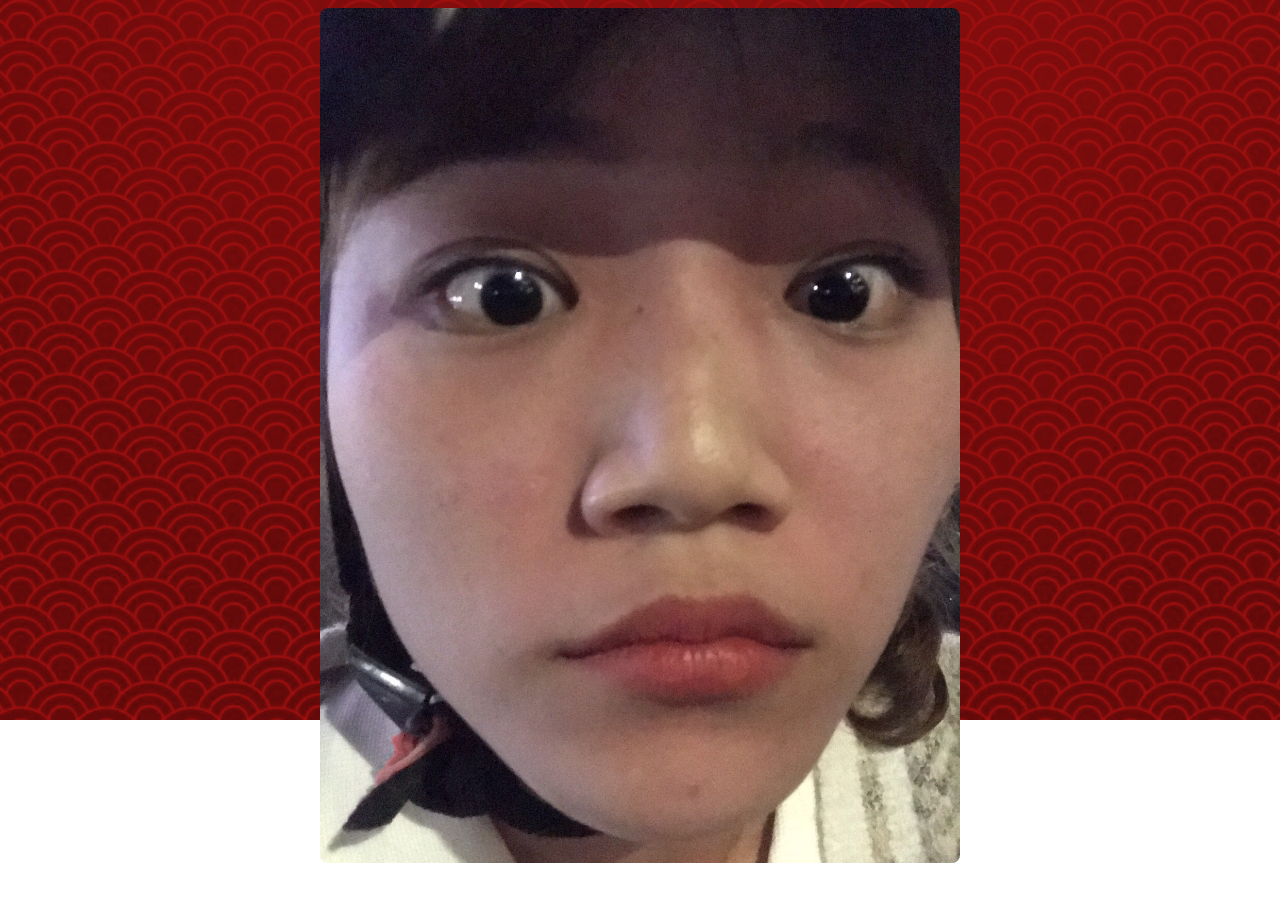
<file: src/Html/album.html>
<!DOCTYPE html>
<html lang="vi">
<head>
<meta charset="UTF-8">
<meta name="viewport" content="width=device-width, initial-scale=1.0">
<title>Album Ảnh 2023</title>
<link rel="website icon" type="png" href="../image/cat.png">
<link rel="stylesheet" href="../scss/album.css">
</head>
<body>
    <div id="album">
        <img src="../image/2023/01.jpg" alt="Ảnh 01" class="active">
        <img src="../image/2023/02.jpg" alt="Ảnh 02">
        <img src="../image/2023/03.jpg" alt="Ảnh 03">
        <img src="../image/2023/04.jpg" alt="Ảnh 04">
        <img src="../image/2023/05.jpg" alt="Ảnh 05">
        <img src="../image/2023/06.jpg" alt="Ảnh 06">
        <img src="../image/2023/07.jpg" alt="Ảnh 07">
        <img src="../image/2023/08.jpg" alt="Ảnh 08">
        <img src="../image/2023/09.jpg" alt="Ảnh 09">
        <img src="../image/2023/10.jpg" alt="Ảnh 10">
        <img src="../image/2023/11.jpg" alt="Ảnh 11">
        <img src="../image/2023/12.jpg" alt="Ảnh 12">
        <img src="../image/2023/13.jpg" alt="Ảnh 13">
        <img src="../image/2023/14.jpg" alt="Ảnh 14">
        <img src="../image/2023/15.jpg" alt="Ảnh 15">
        <img src="../image/2023/16.jpg" alt="Ảnh 16">
        <img src="../image/2023/17.jpg" alt="Ảnh 17">
        <img src="../image/2023/18.jpg" alt="Ảnh 18">
        <img src="../image/2023/19.jpg" alt="Ảnh 19">
        <img src="../image/2023/20.jpg" alt="Ảnh 20">
    </div>

    <div id="chu">
        <h2>Em iu cùng anh xem pháo hoa nha ráng đợi 2 năm nữa anh chở bé đi coi pháo nè 🥰        Có điều bất ngờ nè đẹp lắm ó </h2>
    </div>

    <audio id="song">
        <source src="../image/nhac.mp3" type="audio/mp3">
    </audio>
    
<script src="../Js/album.js"></script>
</body>
</html>
</file>
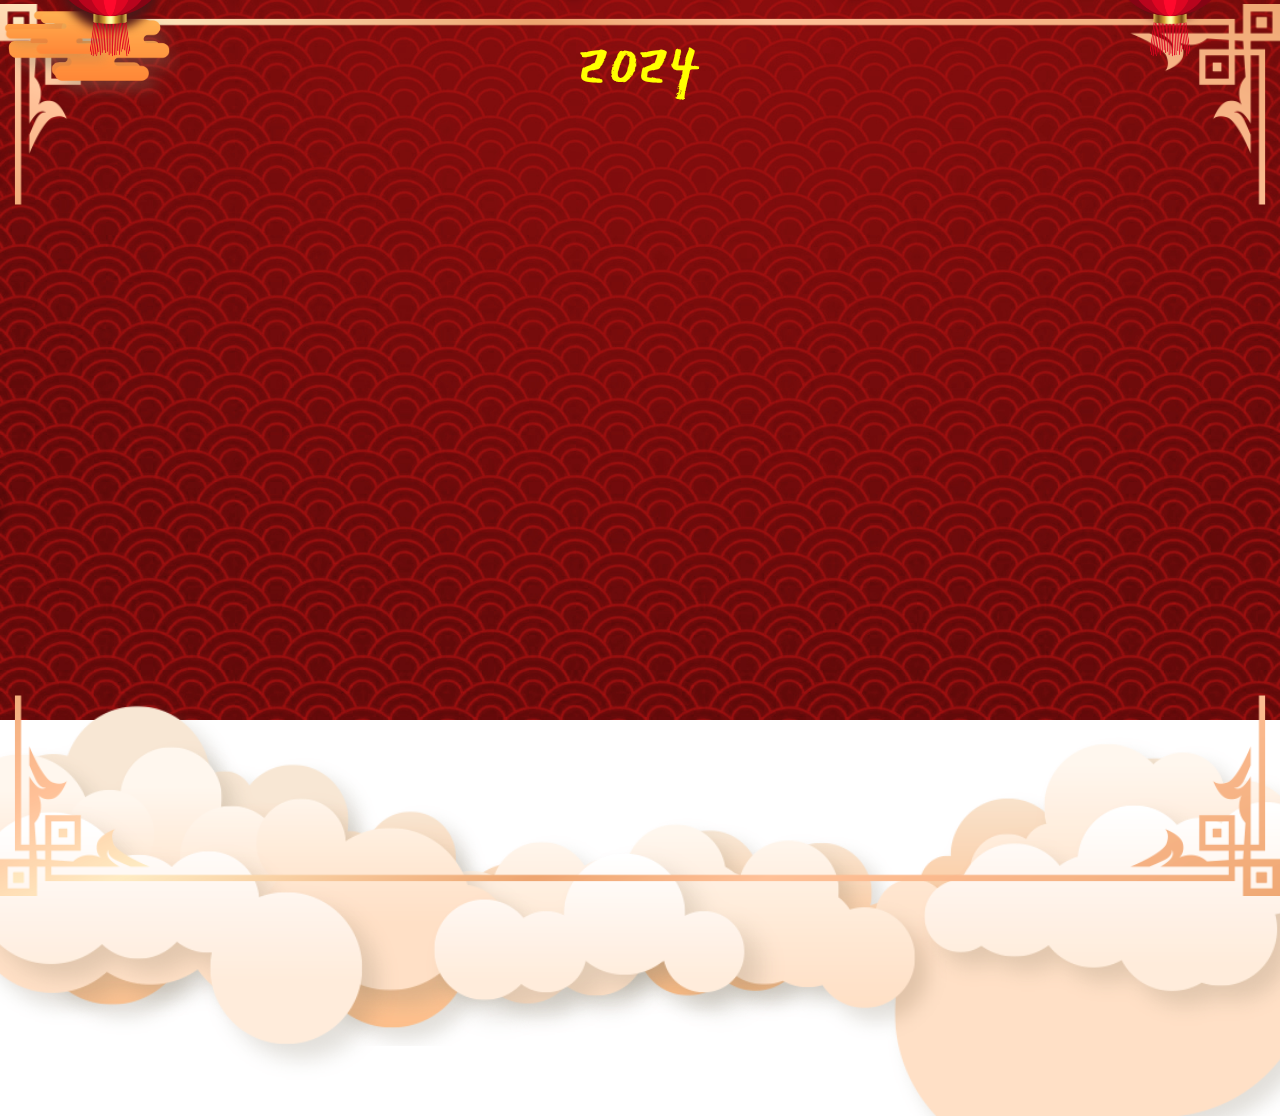
<file: src/Html/intro.html>
<!DOCTYPE html>
<html lang="en">
<head>
    <meta charset="UTF-8">
    <meta http-equiv="X-UA-Compatible" content="IE=edge">
    <link rel="website icon" type="png" href="../image/cat.png">
    <meta name="viewport" content="width=device-width, initial-scale=1.0">
    <link rel="stylesheet" href="https://cdnjs.cloudflare.com/ajax/libs/font-awesome/6.2.1/css/all.min.css" integrity="sha512-MV7K8+y+gLIBoVD59lQIYicR65iaqukzvf/nwasF0nqhPay5w/9lJmVM2hMDcnK1OnMGCdVK+iQrJ7lzPJQd1w==" crossorigin="anonymous" referrerpolicy="no-referrer" />
    <link rel="stylesheet" href="../scss/intro.css">
    <title>Happy New Year 2024</title>
</head>
<body>
    <div class="box-slider">
        <div class="slider1">
            <img src="../image/bgr.jpg" alt="">
            <div class="happynewyear">
                <div class="textHappynewyear">
                    <div class="box-span">
                        <span></span>
                    </div>
                    <div class="box-span">
                        <span></span>
                    </div>
                    <div class="box-span">
                        <span></span>
                    </div>
                    <div class="box-span">
                        <span></span>
                    </div>
                </div>
            </div>
            <div class="box-button">
                <div class="button">
                    <button>Ấn vào đây nè!</button>
                    <span><i class="fa-solid fa-heart"></i></span>
                </div>
            </div>
            <div class="box-slider_img1">
                <div class="slider-img1">
                    <img src="../image/circular-pattern.png" alt="">
                </div>
                <div class="pattern">
                    <img src="../image/pattern.png" alt="">
                </div>
            </div>
            <div class="circle">
                <span></span>
            </div>
            <div class="box-flower">
                <div class="flower-img">
                    <img src="../image/flower.png" alt="">
                </div>
                <div class="flower-img">
                    <img src="../image/flower.png" alt="">
                </div>
                <div class="flower-img">
                    <img src="../image/flower1.png" alt="">
                </div>
                <div class="flower-img">
                    <img src="../image/flower1.png" alt="">
                </div>
                <div class="flower-img">
                    <img src="../image/flower2.png" alt="">
                </div>
                <div class="flower-img">
                    <img src="../image/flower2.png" alt="">
                </div>
            </div>
            <div class="box-slider_img2">
                <div class="box-slider-img2">
                    <div class="slider-img2">
                        <img src="../image/lanterns.png" alt="">
                    </div>
                </div>
                <div class="box-slider-img3">
                    <div class="slider-img3">
                        <img src="../image/lanterns.png" alt="">
                    </div>
                </div>
                <div class="box-slider-img4">
                    <div class="slider-img4">
                        <img src="../image/lanterns.png" alt="">
                    </div>
                </div>
                <div class="box-slider-img5">
                    <div class="slider-img5">
                        <img src="../image/lanterns.png" alt="">
                    </div>
                </div>
            </div>
            <div class="slider-img6">
                <img src="../image/cloud-red1.png" alt="">
                <img src="../image/cloud-red2.png" alt="">
                <img src="../image/cloud-red2.png" alt="">
            </div>
            <div class="box-lion_dance">
                <div class="lion_dance1">
                    <img src="../image/Lion-dance.gif" alt="">
                </div>
                <div class="lion_dance2">
                    <img src="../image/Lion-dance2.gif" alt="">
                </div>
            </div>
            <div class="cat">
                <img src="../image/cat.png" alt="">
            </div>
            <div class="box-number">
                <div class="number2023">
                    <div class="number">
                        <span>2</span>
                    </div>
                    <div class="number">
                        <span>0</span>
                    </div>
                    <div class="number">
                        <span>2</span>
                    </div>
                    <div class="number">
                        <span>4</span>
                    </div>
                </div>
            </div>
            <div class="box-rim">
                <div class="rim1">
                    <img src="../image/rim1.png" alt="">
                </div>
                <div class="rim2">
                    <img src="../image/rim1.png" alt="">
                </div>
            </div>
            <div class="box-texture_clouds">
                <div class="texture_clouds1">
                    <img src="../image/texture-clouds.png" alt="">
                </div>
                <div class="texture_clouds1">
                    <img src="../image/texture-clouds.png" alt="">
                </div>
                <div class="texture_clouds1">
                    <img src="../image/texture-clouds.png" alt="">
                </div>
                <div class="texture_clouds1">
                    <img src="../image/texture-clouds.png" alt="">
                </div>
                <div class="texture_clouds1">
                    <img src="../image/texture-clouds.png" alt="">
                </div>
            </div>
            <div class="box-big_clouds">
                <div class="big_clouds1">
                    <img src="../image/big-clouds1.png" alt="">
                </div>
                <div class="big_clouds2">
                    <img src="../image/big-clouds2.png" alt="">
                </div>
                <div class="big_clouds3">
                    <img src="../image/big-clouds3.png" alt="">
                </div>
            </div>
        </div>
        <div class="slider2">
            <div class="rhombus"></div>
            <div class="rhombus"></div>
            <div class="rhombus-img">
                <img src="../image/quanlinh2024.jpg" alt="">
            </div>
            <div class="mail">
                <button><i class="fa-regular fa-envelope"></i></button>
                <span class="heart"><i class="fa-solid fa-heart"></i></span>
            </div>
        </div>
        <div class="slider3">
            <div class="box-content">
                <div class="left">
                    <img src="../image/bg1.jpg" alt="">
                    <div class="center">

                    </div>
                    <div class="lanterns-content">
                        <img src="../image/lanterns.png" alt="">
                    </div>
                    <div class="box-big_flowers">
                        <img src="../image/big-flower.png" alt="">
                        <img src="../image/big-flower.png" alt="">
                        <img src="../image/big-flower.png" alt="">
                        <img src="../image/big-flower1.png" alt="">
                        <img src="../image/big-flower1.png" alt="">
                        <img src="../image/big-flower2.png" alt="">
                        <img src="../image/big-flower2.png" alt="">
                        <img src="../image/big-flower2.png" alt="">
                    </div>
                    <div class="box-circle_left">
                        <div class="circle_left">
                            <img src="../image/circular-pattern.png" alt="">
                            <div class="text-content">
                                <h2>Happy New</h2>
                                <h1>Year</h1>
                                <span>2024</span>
                            </div>
                        </div>
                    </div>
                    <div class="apricot_blossom">
                        <img src="../image/apricot-blossom.png" alt="">
                        <img src="../image/apricot-blossom.png" alt="">
                        <img src="../image/apricot-blossom.png" alt="">
                        <img src="../image/apricot-blossom.png" alt="">
                        <img src="../image/apricot-blossom.png" alt="">
                        <img src="../image/apricot-blossom.png" alt="">
                    </div>
                </div>
                <div class="right">
                    <div class="content">
                        <div class="title">
                            <h1>&#129505Gửi em!</h1>
                        </div>
                        <p>Năm mới, anh chỉ chúc em được nhiều sức khỏe thôi.
                             Còn về hạnh phúc và niềm vui, anh mong rằng chính 
                             mình sẽ là người mang những điều đó đến với em. Yêu 
                             em nhiều! Năm mới đến rồi, một năm qua thật đặc biệt 
                             với anh và cả em nữa. Năm mới đến đồng nghĩa với việc 
                             anh lại được nối dài năm tháng yêu thương chăm sóc em. 
                             Anh chúc em tràn đầy hạnh phúc ngọt ngào hãy gìn giữ và 
                             nuôi dưỡng tình yêu của chúng mình em nhé.
                        </p>
                        <div class="fixedContent">
                            <h3>Người gửi: Nguyễn Anh Quân</h3>
                        </div>
                        <div class="album">
                            <button>Xem lại năm qua nhé em!<i class="fa-regular fa-envelope"></i></button>
                            <span class="heart"><i class="fa-solid fa-heart"></i></span>
                        </div>
                    </div>
                </div>
            </div>
            <i class="fa-solid fa-xmark"></i>
        </div>
    </div>

    <audio id="song">
        <source src="../image/nhac.mp3" type="audio/mp3">
    </audio>

<script src="../Js/intro.js"></script>
</body>
</html>
</file>
<file: src/scss/album.css>
body {
    background-image: url('../image/bgr.jpg');
    background-size: cover; /* Đảm bảo hình nền sẽ đủ lớn để phủ toàn bộ trang */
    /* background-position: center; Căn hình nền vào giữa trang */
    background-repeat: no-repeat; /* Không lặp lại hình nền */
}


#album {
    width: 100%;
    height: 100%;
    overflow: hidden;
    /* position: relative; */
    border-radius: 5px;
    display: flex;
    justify-content: center; /* căn giữa theo chiều ngang */
}

#album img {
    display: inline;
    width: 98%;
    height: 95%;
    position: absolute;
    transition: opacity 1s ease-in-out;
    border-radius: 8px;
    align-items: center;
    object-fit: cover; /* để ảnh không bị méo khi thay đổi kích thước */
}

#album img.active {
    opacity: 1;
}

#album img:not(.active) {
    opacity: 0;
}

#chu {
    font-family: 'Dancing Script', cursive;
    background-color: aliceblue;
    padding: 20px 10px;
    width: 500px;
    display: none; /* Ẩn ban đầu */
    transition: opacity 1s ease-in-out; /* Hiệu ứng khi hiện ra */
    position: absolute;
    top: 50%;
    left: 50%;
    text-align: center;
    transform: translate(-50%, -50%);
}

#chu.active {
    display: flex;
    align-items: center; /* Căn giữa theo chiều dọc */
    justify-content: center; /* Căn giữa theo chiều ngang */
    opacity: 1; /* Hiện khi có class active */
}
</file>
<file: src/scss/intro.css>
@import url('https://fonts.googleapis.com/css2?family=Water+Brush&display=swap');
@import url('https://fonts.googleapis.com/css2?family=East+Sea+Dokdo&display=swap');
@import url('https://fonts.googleapis.com/css2?family=Roboto&display=swap');
@import url('https://fonts.googleapis.com/css2?family=Lobster&display=swap');
@import url('https://fonts.googleapis.com/css2?family=Anton&display=swap');
@import url('https://fonts.googleapis.com/css2?family=Dancing+Script:wght@700&display=swap');
*{
    margin: 0;
    padding: 0;
    box-sizing: border-box;

}
body{
    width: 100vw;
    height: 100vh;
    overflow: hidden;
}
.box-slider{
    width: 100%;
    height: 100%;
    position: relative;
}
.box-slider_img1{
    width: 100%;
    height: 100%;
    position: absolute;
    z-index: 1000;
    top: 0;
}
.slider1{
    width: 100%;
    height: 100%;
    overflow: hidden;
    animation: slider1 3s forwards;
    user-select: none;
}
@keyframes slider1{
    0%{
        transform: scale(3);
        filter: blur(10px);
    }
    100%{
        transform: scale(1);
        filter: blur(0);
    }
}
.slider1 img{
    width: 100%;
}
.happynewyear{
    position: absolute;
    width: 100%;
    display: flex;
    justify-content: center;
    top: 0;
    left: 0;
    z-index: 100000;
}
.textHappynewyear{
    position: absolute;
    width: 500px;
    height: 80px;
    display: flex;
    justify-content: space-between;
    top: 20px;
    transform: translateY(-130px);
    animation: textHappyTransform 1s 3s forwards;
}
@keyframes textHappyTransform{
    0%{
        transform: translateY(-130px);
    }
    50%,100%{
        transform: translateY(0px);
    }
}
.box-span{
    top: 0;
}
.textHappynewyear .box-span span{
    width: 80px;
    height: 80px;
    background-color: red;
    transform: rotate(45deg);
    display: flex;
    justify-content: center;
    align-items: center;
    box-shadow: inset 0px 0px 10px rgb(0, 0, 0, 0.6);
}
.textHappynewyear .box-span:nth-child(1){
    animation: rotateText 5s linear infinite;
}
@keyframes rotateText{
    0%{
        transform: rotate(0deg);
        transform-origin: top;
    }
    25%{
        transform: rotate(5deg);
        transform-origin: top;
    }
    50%{
        transform: rotate(0deg);
        transform-origin: top;
    }
    75%{
        transform: rotate(-5deg);
        transform-origin: top;
    }
    100%{
        transform: rotate(0deg);
        transform-origin: top;
    }
}
.textHappynewyear .box-span:nth-child(2){
    animation: rotateText2 3s linear infinite;
}
@keyframes rotateText2{
    0%{
        transform: rotate(0deg);
        transform-origin: top;
    }
    25%{
        transform: rotate(5deg);
        transform-origin: top;
    }
    50%{
        transform: rotate(0deg);
        transform-origin: top;
    }
    75%{
        transform: rotate(-5deg);
        transform-origin: top;
    }
    100%{
        transform: rotate(0deg);
        transform-origin: top;
    }
}
.textHappynewyear .box-span:nth-child(3){
    animation: rotateText3 7s linear infinite;
}
@keyframes rotateText3{
    0%{
        transform: rotate(0deg);
        transform-origin: top;
    }
    25%{
        transform: rotate(5deg);
        transform-origin: top;
    }
    50%{
        transform: rotate(0deg);
        transform-origin: top;
    }
    75%{
        transform: rotate(-5deg);
        transform-origin: top;
    }
    100%{
        transform: rotate(0deg);
        transform-origin: top;
    }
}
.textHappynewyear .box-span:nth-child(4){
    animation: rotateText4 4s linear infinite;
}
@keyframes rotateText4{
    0%{
        transform: rotate(0deg);
        transform-origin: top;
    }
    25%{
        transform: rotate(5deg);
        transform-origin: top;
    }
    50%{
        transform: rotate(0deg);
        transform-origin: top;
    }
    75%{
        transform: rotate(-5deg);
        transform-origin: top;
    }
    100%{
        transform: rotate(0deg);
        transform-origin: top;
    }
}
.textHappynewyear span::before{
    position: absolute;
    content: '';
    width: 100%;
    height: 100%;
    border: 2px solid #ffe100;
    box-shadow: 8px 3px 15px rgb(0, 0, 0, 0.6);
}
.textHappynewyear .box-span:nth-child(1) span::after{
    position: absolute;
    content: 'Chúc';
    transform: rotate(-45deg);
    font-family: 'Water Brush', cursive;
    font-size: 40px;
    color: #ffe100;
    animation: textHappy1 4s linear infinite;
}
@keyframes textHappy1{
    0%{
        content: 'Chúc';
    }
    33.333%{
        content: 'Vạn';
    }
    66.6667%{
        content: 'An';
    }
    100%{
        content: 'Chúc';
    }
}
.textHappynewyear .box-span:nth-child(2) span::after{
    position: absolute;
    content: 'Mừng';
    transform: rotate(-45deg);
    font-family: 'Water Brush', cursive;
    font-size: 35px;
    color: #ffe100;
    animation: textHappy2 4s linear infinite;
}
@keyframes textHappy2{
    0%{
        content: 'Mừng';
    }
    33.333%{
        content: 'Sự';
    }
    66.6667%{
        content: 'Khang';
    }
    100%{
        content: 'Mừng';
    }
}
.textHappynewyear .box-span:nth-child(3) span::after{
    position: absolute;
    content: 'Năm';
    transform: rotate(-45deg);
    font-family: 'Water Brush', cursive;
    font-size: 40px;
    color: #ffe100;
    animation: textHappy3 4s linear infinite;
}
@keyframes textHappy3{
    0%{
        content: 'Năm';
    }
    33.333%{
        content: 'Như';
    }
    66.6667%{
        content: 'Thịnh';
    }
    100%{
        content: 'Năm';
    }
}
.textHappynewyear .box-span:nth-child(4) span::after{
    position: absolute;
    content: 'Mới';
    transform: rotate(-45deg);
    font-family: 'Water Brush', cursive;
    font-size: 40px;
    color: #ffe100;
    animation: textHappy4 4s linear infinite;
}
@keyframes textHappy4{
    0%{
        content: 'Mới';
    }
    33.333%{
        content: 'Ý';
    }
    66.6667%{
        content: 'Vượng';
    }
    100%{
        content: 'Mới';
    }
}
.box-slider_img1{
    animation: scaleRotate 1s 4s forwards;
    opacity: 0;
    transform: scale(0.3);
}
.slider1 .box-slider_img1 .slider-img1{
    position: absolute;
    width: 400px;
    top: 50%;
    left: 50%;
    transform: translate(-50%, -50%);
    display: flex;
    justify-content: center;
    align-items: center;
    z-index: 10;
    animation:sliderImg2 20s linear infinite;
}
@keyframes scaleRotate{
    0%{
        opacity: 0;
        transform: scale(0.3);
    }
    100%{
        opacity: 1;
        transform: scale(1);
    }
}
@keyframes sliderImg2{
    0%{
        transform: translate(-50%, -50%) rotate(0deg);
    }
    100%{
        transform: translate(-50%, -50%) rotate(360deg);
    }
}
.slider1 .box-slider_img1 .slider-img1::before{
    position: absolute;
    content: '';
    width: calc(100% - 40px);
    height: calc(100% - 40px);
    background-color: #aa0000;
    border-radius: 50%;
    z-index: -1;
    box-shadow: inset 0px 0px 80px rgb(0, 0, 0);
}
.slider1 .box-slider_img1 .slider-img1 img{
    width: 100%;
}
.box-number{
    position: absolute;
    top: 0;
    left: 0;
    z-index: 10000;
    width: 100%;
    height: 100%;
    pointer-events: none;
}
.number2023{
    position: absolute;
    display: flex;
    top: 63%;
    left: 50%;
    align-items: center;
    justify-content: center;
    transform: translate(-50%,-50%);
    font-family: 'East Sea Dokdo', cursive;
    color: rgb(255, 255, 0);
    font-size: 75px;
}
.number2023 .number:nth-child(1){
    position: relative;
    top: -500px;
    animation: number1 1.5s 4.5s linear forwards;
}
@keyframes number1{
    0%{
        top: -400px;
        left: -100px;
        transform: rotate(15deg);
        /* transform-origin: left; */
    }
    20%{
        top: 0px;
        left: -100px;
        transform: rotate(15deg);
        /* transform-origin: left; */
    }
    23%{
        top: -10px;
        left: -97px;
        transform: rotate(10deg);
    }
    25%{
        top: -20px;
        left: -95px;
    }
    28%{
        top: -28px;
        left: -90px;
    }
    30%{
        top: -35px;
        left: -85px;
    }
    33%{
        top: -41.5px;
        left: -82px;
    }
    35%{
        top: -50px;
        left: -80px;
    }
    40%{
        top: -62px;
        left: -75px;
    }
    45%{
        top: -68px;
        left: -70px;
    }
    50%{
        top: -70px;
        left: -65px;
    }
    52.5%{
        top: -69px;
        left: -62px;
    }
    55%{
        top: -68px;
        left: -60px;
    }
    57.5%{
        top: -65px;
        left: -55px;
    }
    60%{
        top: -62px;
        left: -50px;
    }
    62.5%{
        top: -59px;
        left: -48px;
    }
    65%{
        top: -50px;
        left: -45px;
    }
    67.5%{
        top: -41.5px;
        left: -43px;
    }
    70%{
        top: -35px;
        left: -40px;
    }
    72.5%{
        top: -28px;
        left: -38px;
    }
    75%{
        top: -20px;
        left: -35px;
    }
    77.5%{
        top: -10px;
        left: -33px;
    }
    80%{
        top: 0;
        left: -30px;
        transform: rotate(-15deg);
    }
    82.5%{
        top: -3px;
        left: -27px;
    }
    85%{
        top: -8px;
        left: -22.5px;
    }
    90%{
        top: -20px;
        left: -15px;
    }
    95%{
        top: -8px;
        left: -7.5px;
    }
    100%{
        top: 0px;
        left: 0px;
        transform: rotate(0deg);
        transform-origin: left;
    }
}
.number2023 .number:nth-child(2){
    position: relative;
    top: -500px;
    animation: number1 1.5s 5.5s linear forwards;
}
.number2023 .number:nth-child(3){
    position: relative;
    top: -500px;
    animation: number1 1.5s 6.5s linear forwards;
}
.number2023 .number:nth-child(4){
    position: relative;
    top: -500px;
    animation: number1 1.5s 7.5s linear forwards;
}
.box-button{
    position: absolute;
    top: 75%;
    left: 50%;
    transform: translate(-50%,-50%) scale(0);
    z-index: 10000;
    animation: scaleButton 3s 10s linear forwards;
}
@keyframes scaleButton{
    0%{
        transform: translate(-50%,-50%) scale(0);
    }
    10%{
        transform: translate(-50%,-50%) scale(1.3);
    }
    20%{
        transform: translate(-50%,-50%) scale(0.7);
    }
    30%,100%{
        transform: translate(-50%,-50%) scale(1);
    }
}
.box-button .button{
    width: 170px;
    height: 50px;
    display: flex;
    justify-content: center;
    align-items: center;
}
.box-button .button button{
    padding: 10px 15px;
    background-color: rgb(199,37,68);
    font-family: 'Roboto', sans-serif;
    border: none;
    color: #ffe100;
    font-size: 15px;
    font-weight: bold;
    border-radius: 4px 0px 0px 4px;
    cursor: pointer;
    transition: 0.5s;
}
.box-button .button button:hover{
    background-color: rgb(180, 32, 59);
    color: aliceblue;
}
.box-button .button span{
    position: relative;
    width: 42px;
    height: 42px;
    background-color: rgb(199,37,68);
    margin-left: -2px;
    border-radius: 0px 6px 6px 0px;
    cursor: pointer;
    display: flex;
    justify-content: center;
    align-items: center;
    transition: 0.5s;
}
.box-button .button button:hover ~ span{
    transform: translateY(-4px);
    background-color: rgb(186, 35, 62);
    box-shadow: -2px 2px 5px rgb(0, 0, 0, 0.5);
}
.box-button .button span i{
    color: #fff;
    transition: 0.5s;
}
.box-button .button button:hover ~ span i{
    color: rgb(255, 41, 80);
    transform: rotate(360deg);
    filter: drop-shadow(0px 0px 10px rgb(255, 187, 199));
}
.circle{
    position: absolute;
    top: 0;
    left: 0;
    width: 100%;
    height: 100%;
    display: flex;
    justify-content: center;
    align-items: center;
}
.circle span{
    position: absolute;
    width: 450px;
    height: 450px;
    background: #db0000;
    border-radius: 50%;
    display: flex;
    justify-content: center;
    align-items: center;
    box-shadow: 0 0 30px rgb(0, 0, 0);
    opacity: 0;
    animation: scaleRotate 1s 3s forwards;
}
.circle span::before{
    position: absolute;
    content: '';
    width: 100%;
    height: 100%;
    border: 4px solid #ffe100;
    border-radius: 50%;
}
.pattern{
    position: absolute;
    top: 50%;
    left: 50%;
    transform: translate(-50%, -50%);
    content: '';
    width: 230px;
    height: 230px;
    display: flex;
    justify-content: center;
    align-items: center;
    z-index: 1000;
    overflow: hidden;
    background-color: #aa0000;
    border-radius: 50%;
    box-shadow: inset 0px 0px 15px rgb(0, 0, 0, 0.6);
}
.pattern img{
    width: 570px;
    opacity: 0.5;
}
.box-flower{
    position: absolute;
    top: 0;
    left: 0;
    width: 100%;
    animation: scaleRotate 1s 4s forwards;
    opacity: 0;
    transition: all 1s;
    transform: scale(0.3);
    z-index: 80;
}
.flower-img:nth-child(1){
    position: absolute;
    width: 100px;
    top: 100px;
    left: 460px;
    z-index: 1000;
    animation: rotateFlower 3s linear infinite;
}
@keyframes rotateFlower{
    0%{
        transform: rotate(0deg);
    }
    100%{
        transform: rotate(360deg);
    }
}
.flower-img:nth-child(4){
    position: absolute;
    width: 130px;
    top: 380px;
    right: 430px;
    z-index: 1000;
    /* filter: drop-shadow(-5px 6px 5px rgb(0, 0, 0, 0.5)); */
    animation: rotateFlower2 5s linear infinite;
}
@keyframes rotateFlower2{
    0%{
        transform: rotate(360deg);
    }
    100%{
        transform: rotate(0deg);
    }
}
.flower-img:nth-child(3){
    position: absolute;
    width: 180px;
    top: 140px;
    left: 350px;
    z-index: 10;
    /* filter: drop-shadow(-5px 6px 5px rgb(0, 0, 0, 0.5)); */
    animation: rotateFlower2 3s linear infinite;
}
.flower-img:nth-child(6){
    position: absolute;
    width: 100px;
    top: 330px;
    right: 420px;
    z-index: 70;
    /* filter: drop-shadow(-5px 6px 5px rgb(0, 0, 0, 0.5)); */
    animation: rotateFlower 3s linear infinite;
}
.flower-img:nth-child(5){
    position: absolute;
    width: 125px;
    top: 110px;
    left: 400px;
    z-index: 10;
    /* filter: drop-shadow(-5px 6px 5px rgb(0, 0, 0, 0.5)); */
    animation: rotateFlower2 5s linear infinite;
}
.flower-img:nth-child(2){
    position: absolute;
    width: 180px;
    top: 390px;
    right: 460px;
    z-index: 10;
    /* filter: drop-shadow(-5px 6px 5px rgb(0, 0, 0, 0.5)); */
    animation: rotateFlower2 4s linear infinite;
}
.box-slider_img2{
    position: absolute;
    width: 100%;
    height: 100%;
    top: 0;
    left: 0;
}
.box-slider-img2{
    position: absolute;
    width: 160px;
    top: -200px;
    left: 0;
    z-index: 100;
    animation: dichchuyen1 2s forwards,
                 lanterns 3s infinite linear;
    animation-delay: 2s;
}
@keyframes dichchuyen1{
    0%{
        top: -150px;
        left: 0;
    }
    30%{
        top: 0;
        left: 0;
    }
    50%{
        top: -20px;
        left: 0;
    }
    100%{
        top: 0;
        left: 0;
    }
}
.box-slider-img2 .slider-img2{
    position: absolute;
    top: 100px;
    left: 30px;
    width: 160px;
    display: flex;
    justify-content: center;
    align-items: center;
    z-index: 100;
}
@keyframes lanterns {
    0%{
        transform: rotate(0deg);
        transform-origin: top;
    }
    25%{
        transform-origin: top;
        transform: rotate(5deg);
    }
    50%{
        transform-origin: top;
        transform: rotate(0deg);
    }
    75%{
        transform-origin: top;
        transform: rotate(-5deg);
    }
    100%{
        transform: rotate(0deg);
        transform-origin: top;
    }
}
.box-slider-img2 .slider-img2::before{
    position: absolute;
    content: '';
    width: 100px;
    height: 100px;
    background-image: radial-gradient(circle farthest-corner at center, #373737 0%, #5d0000 100%);
    top: 50%;
    left: 50%;
    transform: translate(-50%, -50%);
    border-radius: 50%;
    filter: blur(5px);
    z-index: -1;
}
.box-slider-img2 .slider-img2::after{
    position: absolute;
    content: '';
    width: 2px;
    height: 200px;
    background: #ffe100;
    z-index: -1;
    top: -145px;
}
.slider-img2 img{
    width: 100%;
    z-index: 9;
}
.box-slider-img3{
    position: absolute;
    top: -200px;
    left: 230px;
    width: 130px;
    height: auto;
    z-index: 100;
    animation: dichchuyen2 2s 2s forwards,
             lanterns 3s 1s infinite linear;
}
@keyframes dichchuyen2{
    0%{
        top: -200px;
        left: 230px;
    }
    30%{
        top: 0;
        left: 230px;
    }
    50%{
        top: -20px;
        left: 230px;
    }
    100%{
        top: 0;
        left: 230px;
    }
}
.box-slider-img3 .slider-img3{
    position: absolute;
    top: 50px;
    width: 130px;
    display: flex;
    justify-content: center;
    align-items: center;
    z-index: 10;
}
.box-slider-img3 .slider-img3::before{
    position: absolute;
    content: '';
    width: 80px;
    height: 80px;
    background-image: radial-gradient(circle farthest-corner at center, #373737 0%, #5d0000 100%);
    top: 50%;
    left: 50%;
    transform: translate(-50%, -50%);
    border-radius: 50%;
    filter: blur(5px);
    z-index: -1;
}
.box-slider-img3 .slider-img3::after{
    position: absolute;
    content: '';
    width: 2px;
    height: 200px;
    background: #ffe100;
    z-index: -1;
    top: -145px;
}
.slider-img3 img{
    width: 100%;
    z-index: 9;
}
.box-slider-img4{
    position: absolute;
    top: -200px;
    right: 230px;
    width: 130px;
    height: auto;
    z-index: 100;
    animation: dichchuyen3 2s 2s forwards,
                 lanterns 3s 1s infinite linear;
}
@keyframes dichchuyen3{
    0%{
        top: -200px;
        right: 230px;
    }
    30%{
        top: 0;
        right: 230px;
    }
    50%{
        top: -20px;
        right: 230px;
    }
    100%{
        top: 0;
        right: 230px;
    }
}
.box-slider-img4 .slider-img4{
    position: absolute;
    top: 50px;
    width: 130px;
    display: flex;
    justify-content: center;
    align-items: center;
    z-index: 10;
}
.box-slider-img4 .slider-img4::before{
    position: absolute;
    content: '';
    width: 80px;
    height: 80px;
    background-image: radial-gradient(circle farthest-corner at center, #373737 0%, #5d0000 100%);
    top: 50%;
    left: 50%;
    transform: translate(-50%, -50%);
    border-radius: 50%;
    filter: blur(5px);
    z-index: -1;
}
.box-slider-img4 .slider-img4::after{
    position: absolute;
    content: '';
    width: 2px;
    height: 200px;
    background: #ffe100;
    z-index: -1;
    top: -145px;
}
.slider-img4 img{
    width: 100%;
    z-index: 9;
}
.box-slider-img5{
    position: absolute;
    top: -200px;
    right: 30px;
    width: 160px;
    height: auto;
    z-index: 100;
    animation: dichchuyen4 2s 2s forwards,
                 lanterns 3s infinite linear;
}
@keyframes dichchuyen4{
    0%{
        top: -200px;
        right: 30px;
    }
    30%{
        top: 0;
        right: 30px;
    }
    50%{
        top: -20px;
        right: 30px;
    }
    100%{
        top: 0;
        right: 30px;
    }
}
.box-slider-img5 .slider-img5{
    position: absolute;
    top: 100px;
    width: 160px;
    display: flex;
    justify-content: center;
    align-items: center;
    z-index: 10;
}
.box-slider-img5 .slider-img5::before{
    position: absolute;
    content: '';
    width: 80px;
    height: 80px;
    background-image: radial-gradient(circle farthest-corner at center, #373737 0%, #5d0000 100%);
    top: 50%;
    left: 50%;
    transform: translate(-50%, -50%);
    border-radius: 50%;
    filter: blur(5px);
    z-index: -1;
}
.box-slider-img5 .slider-img5::after{
    position: absolute;
    content: '';
    width: 2px;
    height: 200px;
    background: #ffe100;
    z-index: -1;
    top: -145px;
}
.slider-img5 img{
    width: 100%;
    z-index: 9;
}
.slider-img6{
    position: absolute;
    top: 0;
    left: 0;
    z-index: 100;
}
.slider-img6 img:nth-child(1){
    width: 170px;
    filter: drop-shadow(5px 5px 7px rgb(0, 0, 0, 0.5));
    margin-top: 120px;
    margin-left: -160px;
    position: absolute;
    z-index: 11;
    animation: cloudRed1 2s 3s forwards;
}
@keyframes cloudRed1{
    0%{
        margin-left: -160px;
    }
    50%,100%{
        margin-left: 210px;
    }
}
.slider-img6 img:nth-child(2){
    width: 160px;
    filter: drop-shadow(5px 7px 8px rgb(0, 0, 0, 0.4));
    margin-top: 200px;
    margin-left: 1500px;
    position: absolute;
    z-index: 11;
    animation: cloudRed2 2s 3s forwards;
}
@keyframes cloudRed2{
    0%{
        margin-left: 1500px;
    }
    50%,100%{
        margin-left: 800px;
    }
}
.slider-img6 img:nth-child(3){
    width: 180px;
    filter: drop-shadow(-8px 5px 7px rgb(0, 0, 0, 0.4));
    margin-top: 450px;
    margin-left: -170px;
    position: absolute;
    z-index: 11;
    transform: scaleX(-1) rotate(-5deg);
    animation: cloudRed3 2s 3s forwards;
}
@keyframes cloudRed3{
    0%{
        margin-left: -100px;
    }
    50%,100%{
        margin-left: 440px;
    }
}
.box-lion_dance{
    position: absolute;
    top: 0;
    left: 0;
    width: 100%;
    height: 100%;
}
.box-lion_dance .lion_dance1{
    position: absolute;
    width: 250px;
    top: 290px;
    right: 180px;
    z-index: 100;
    transform: scale(0);
    animation: lionDance 3s 3.5s forwards alternate;
}
@keyframes lionDance{
    0%{
        transform: scale(0);
    }
    10%{
        transform: scale(1.3);
    }
    20%{
        transform: scale(0.7);
    }
    30%,100%{
        transform: scale(1);
    }
}
.box-lion_dance .lion_dance1::before{
    position: absolute;
    content: '';
    width: 120px;
    height: 15px;
    background-color: rgb(0, 0, 0);
    border-radius: 10px;
    left: 60%;
    bottom: 60px;
    transform: translateX(-50%);
    filter: blur(8px);
    z-index: -1;
}
.box-lion_dance .lion_dance2{
    position: absolute;
    width: 250px;
    top: 310px;
    left: 200px;
    z-index: 100;
    transform: scale(0);
    animation: lionDance 3s 3.5s forwards alternate;
}
.box-lion_dance .lion_dance2::before{
    position: absolute;
    content: '';
    width: 100px;
    height: 15px;
    background-color: rgb(0, 0, 0);
    border-radius: 10px;
    left: 44%;
    bottom: 27px;
    transform: translateX(-50%);
    filter: blur(8px);
    z-index: -1;
}
.cat{
    position: absolute;
    top: 50%;
    left: 50%;
    opacity: 0;
    transform: translate(-50%, -50%) scale(0);
    z-index: 1000;
    transition: .5s;
    cursor: pointer;
    animation: scaleCat 1s 4.2s forwards;
}
@keyframes scaleCat{
    0%{
        opacity: 0;
        top: 50%;
        left: 50%;
        transform: translate(-50%, -50%) scale(0);
    }
    100%{
        opacity: 1;
        top: 50%;
        left: 50%;
        transform: translate(-50%, -50%) scale(1);
    }
}
.cat:hover{
    filter: drop-shadow(0 0 25px rgb(255, 255, 0));
}
.cat img{
    width: 190px;
    margin-top: -5rem;
}
.box-rim{
    position: absolute;
    width: 100%;
    height: 100%;
    top: 0;
    left: 0;
    z-index: 10;
}
.box-rim .rim1{
    top: 0;
    transform: scaleY(-1);
}
.box-rim .rim2{
    position: absolute;
    bottom: 0;
    width: 100%;
}
.box-texture_clouds{
    position: absolute;
    top: 0;
    left: 0;
    width: 100%;
}
.texture_clouds1:nth-child(1){
    position: absolute;
    width: 120px;
    animation: textureClouds1 60s infinite linear;
}
@keyframes textureClouds1{
    0%{
        top: 200px;
        left: -150px;
    }
    50%{
        top: 200px;
        left: 1300px;
    }
    100%{
        top: 200px;
        left: -150px;
    }
}
.texture_clouds1 img{
    width: 120px;
}
.texture_clouds1:nth-child(2){
    position: absolute;
    /* top: 320px;
    left: 280px; */
    width: 130px;
    z-index: 10;
    animation: textureClouds2 30s infinite linear;
}
@keyframes textureClouds2{
    0%{
        top: 320px;
        left: -150px;
    }
    50%{
        top: 320px;
        left: 1300px;
    }
    100%{
        top: 200px;
        left: -150px;
    }
}
.texture_clouds1:nth-child(2) img{
    width: 170px;
}
.texture_clouds1:nth-child(3){
    position: absolute;
    /* top: 150px;
    right: 180px; */
    width: 100px;
    z-index: 10;
    animation: textureClouds3 65s infinite linear;
}
@keyframes textureClouds3{
    0%{
        top: 150px;
        right: -150px;
    }
    50%{
        top: 150px;
        right: 1300px;
    }
    100%{
        top: 150px;
        right: -150px;
    }
}
.texture_clouds1:nth-child(3) img{
    width: 100px;
}
.texture_clouds1:nth-child(4){
    position: absolute;
    /* top: 260px;
    right: 250px; */
    width: 180px;
    z-index: 10;
    animation: textureClouds4 20s infinite linear;
}
@keyframes textureClouds4{
    0%{
        top: 260px;
        right: -150px;
    }
    50%{
        top: 260px;
        right: 1300px;
    }
    100%{
        top: 260px;
        right: -150px;
    }
}
.texture_clouds1:nth-child(4) img{
    width: 180px;
}
.texture_clouds1:nth-child(5){
    position: absolute;
    /* top: 380px;
    right: 30px; */
    width: 120px;
    z-index: 10;
    animation: textureClouds5 50s infinite linear;
}
@keyframes textureClouds5{
    0%{
        top: 380px;
        right: -150px;
    }
    50%{
        top: 380px;
        right: 1300px;
    }
    100%{
        top: 380px;
        right: -150px;
    }
}
.texture_clouds1:nth-child(5) img{
    width: 120px;
}
.box-big_clouds{
    position: absolute;
    top: 0;
    left: 0;
    width: 100%;
    height: 100%;
    display: flex;
    justify-content: center;
    align-items: center;
}
.big_clouds1{
    position: absolute;
    bottom: -190px;
    width: 110%;
    z-index: 7;
    animation: bigClouds1 4s infinite alternate;
}
@keyframes bigClouds1{
    0%{
        transform: scale(1);
    }
    50%{
        transform: scale(0.98);
    }
    100%{
        transform: scale(1);
    }
}
.big_clouds2{
    position: absolute;
    bottom: -220px;
    width: 110%;
    z-index: 6;
    animation: bigClouds2 3s infinite alternate;
}
@keyframes bigClouds2{
    0%{
        transform: scale(1);
    }
    50%{
        transform: scale(0.98);
    }
    100%{
        transform: scale(1);
    }
}
.big_clouds3{
    position: absolute;
    bottom: -150px;
    width: 110%;
    z-index: 5;
    animation: bigClouds3 2s infinite alternate;
}
@keyframes bigClouds3{
    0%{
        transform: scale(1);
    }
    50%{
        transform: scale(0.98);
    }
    100%{
        transform: scale(1);
    }
}


/* ---------slider2-------- */
.slider2{
    position: absolute;
    top: 50%;
    left: 50%;
    transform: translate(-50%, -50%);
    display: flex;
    justify-content: center;
    align-items: center;
    z-index: 100;
    user-select: auto;
}
.slider2 .rhombus:nth-child(1){
    position: absolute;
    width: 396px;
    height: 370px;
    background: #fff;
    transform: rotate(-35deg) skewX(20deg) scale(0);
    border: 4px solid rgb(255, 255, 0);
    box-shadow: 0 0 10px rgb(0, 0, 0),
                0 0 30px rgb(0, 0, 0, 0.5);
    transition: 1s;
}
.slider2 .rhombus:nth-child(2){
    position: absolute;
    width: 310px;
    height: 284px;
    background: #fff;
    transform: rotate(-35deg) skewX(20deg) scale(0);
    border: 4px solid rgb(255, 255, 0);
    box-shadow: 0 0 10px rgb(0, 0, 0, 0.5),
                0 0 20px rgb(0, 0, 0, 0.1);
}
.rhombus-img{
    width: 250px;
    height: 250px;
    background-color: #fff;
    border: 4px solid rgb(255, 255, 0);
    z-index: 100;
    box-shadow: 0 0 10px rgb(0, 0, 0, 0.5),
                0 0 20px rgb(0, 0, 0, 0.1);
    overflow: hidden;
    border-radius: 50%;
    transform: scale(0);
}
.rhombus-img img{
    width: 100%;
    height: 100%;
    object-fit: cover;
    transition: 0.5s;
}
.mail{
    position: absolute;
    z-index: 100000;
    margin-top: 330px;
    width: 100px;
    height: 40px;
    display: flex;
    justify-content: center;
    align-items: center;
    cursor: pointer;
    transform: scale(0);
}
.mail button{
    padding: 10px 15px;
    background-color: rgb(199,37,68);
    border: none;
    font-size: 25px;
    border-radius: 4px 0px 0px 4px;
    transition: 0.5s;
    width: 58px;
    height: 40px;
    display: flex;
    justify-content: center;
    align-items: center;
    cursor: pointer;
    color: #fff;
}
.mail button >i{
    transition: 0.5s;
}
.mail span{
    position: relative;
    width: 44px;
    height: 44px;
    background-color: rgb(199,37,68);
    margin-left: -2px;
    border-radius: 0px 6px 6px 0px;
    cursor: pointer;
    display: flex;
    justify-content: center;
    align-items: center;
    transition: 0.5s;
}
.heart i{
    color: #fff;
    transition: 1s;
}
.mail:hover button i{
    cursor: pointer;
    color: rgb(255, 41, 80);
    filter: drop-shadow(0px 0px 10px rgb(255, 187, 199));
    animation: rotateMail 0.5s linear infinite;
}
@keyframes rotateMail{
    0%{
        transform: rotate(0deg);
    }
    25%{
        transform: rotate(5deg);
    }
    50%{
        transform: rotate(0deg);
    }
    75%{
        transform: rotate(-5deg);
    }
    100%{
        transform: rotate(0deg);
    }
}
.mail:hover > .heart{
    transform: translateY(-4px);
    background-color: rgb(186, 35, 62);
    box-shadow: -2px 2px 5px rgb(0, 0, 0, 0.5);
}

.mail:hover > .heart i{
    color: rgb(255, 41, 80);
    transform: rotate(360deg);
    filter: drop-shadow(0px 0px 10px rgb(255, 187, 199));
}

.slider3{
    position: absolute;
    width: 100%;
    height: 100%;
    top: 0;
    left: 0;
    background: rgb(0, 0, 0, 0.5);
    z-index: 100000;
    display: flex;
    justify-content: center;
    align-items: center;
    transform: scale(0);
    transition: all 0.5s;
}
.slider3.active{
    transform: scale(1);
}
.slider3 i{
    position: absolute;
    top: 20px;
    right: 20px;
    color: #fff;
    font-size: 30px;
    cursor: pointer;
}
.box-content{
    position: relative;
    width: 800px;
    height: 500px;
    display: flex;
    overflow: hidden;
    background: linear-gradient(360deg,rgb(206, 19, 53) 0%, rgb(199, 20, 53) 100%);
}
.box-content .left{
    position: relative;
    width: 50%;
    height: 100%;
    border-right: 1px solid rgb(0, 0, 0, 0.2);
    box-shadow: 0 0 5px rgb(0, 0, 0, 0.5);
    overflow: hidden;
    display: flex;
    justify-content: center;
    align-items: center;
}
.left > img{
    opacity: 0.4;
    width: 1000px;
    height: 600px;
}
.left .center{
    position: absolute;
    width: 60%;
    height: 100%;
    background: rgb(156, 19, 58);
    border-left: 3px solid rgb(255, 255, 0);
    border-right: 3px solid rgb(255, 255, 0);
    display: flex;
    justify-content: center;
}
.left .center::before{
    position: absolute;
    content: '';
    width: 260px;
    height: 100%;
    border-left: 5px solid rgb(255, 255, 0);
    border-right: 5px solid rgb(255, 255, 0);
}
.left .lanterns-content{
    position: absolute;
    width: 150px;
    left: -20px;
    top: 20px;
    display: flex;
    justify-content: center;
    filter: drop-shadow(0 5px 7px rgb(0, 0, 0, 0.6));
}
.left .lanterns-content::before{
    position: absolute;
    content: '';
    width: 2px;
    height: 100px;
    background-color: #e8cd00;
    top: -20px;
    z-index: -1;
}
.left .lanterns-content > img{
    width: 150px;
}
.box-big_flowers{
    position: absolute;
    width: 100%;
    height: 100%;
    top: 0;
    left: 0;
}
.box-big_flowers img:nth-child(1){
    position: absolute;
    top: 50px;
    right: 50px;
    width: 50px;
    z-index: 10;
    filter: drop-shadow(0 5px 7px rgb(0, 0, 0, 0.6));
}
.box-big_flowers img:nth-child(2){
    position: absolute;
    top: 420px;
    left: 15px;
    width: 30px;
    z-index: 10;
    filter: drop-shadow(0 5px 7px rgb(0, 0, 0, 0.6));
}
.box-big_flowers img:nth-child(3){
    position: absolute;
    top: 450px;
    left: 105px;
    width: 50px;
    z-index: 10;
    filter: drop-shadow(0 5px 7px rgb(0, 0, 0, 0.6));
}
.box-big_flowers img:nth-child(4){
    position: absolute;
    top: -20px;
    right: -30px;
    width: 120px;
    z-index: 1;
}
.box-big_flowers img:nth-child(5){
    position: absolute;
    top: 300px;
    left: -70px;
    width: 120px;
    z-index: 1;
}
.box-big_flowers img:nth-child(6){
    position: absolute;
    top: 400px;
    left: 30px;
    width: 100px;
    z-index: 1;
}
.box-big_flowers img:nth-child(7){
    position: absolute;
    top: 10px;
    right: 120px;
    width: 40px;
    z-index: 1;
}
.box-big_flowers img:nth-child(8){
    position: absolute;
    top: 150px;
    right: 20px;
    width: 25px;
    z-index: 1;
}
.box-circle_left{
    position: absolute;
    width: 100%;
    height: 100%;
    z-index: 100;
}
.box-circle_left .circle_left{
    position: absolute;
    width: 350px;
    top: 50%;
    left: 50%;
    transform: translate(-50%, -50%);
    display: flex;
    justify-content: center;
    align-items: center;
}
.box-circle_left .circle_left::before{
    position: absolute;
    content: '';
    width: 310px;
    height: 310px;
    border-radius: 50%;
    background-color: rgb(156, 19, 58);
    z-index: -1;
}
.box-circle_left .circle_left img{
    width: 100%;
}
.text-content{
    position: absolute;
    width: 200px;
    height: 200px;
    display: flex;
    flex-direction: column;
    justify-content: center;
    text-align: center;
}
.text-content h1, h2{
    font-family: 'Lobster', cursive;
    color: #fff5ad;
    letter-spacing: 2px;
}
.text-content h2{
    font-size: 30px;
}
.text-content h1{
    font-size: 45px;
}
.text-content span{
    color: #fff5ad;
    font-size: 40px;
    font-family: 'Anton', sans-serif;
    letter-spacing: 2px;
}
.apricot_blossom{
    position: absolute;
    width: 100%;
    height: 100%;
}
.apricot_blossom img:nth-child(1){
    position: absolute;
    width: 30px;
    top: 20px;
    left: 130px;
    filter: drop-shadow(0 2px 2px rgb(0,0,0,0.5));
}
.apricot_blossom img:nth-child(2){
    position: absolute;
    width: 20px;
    top: 150px;
    left: 90px;
    filter: drop-shadow(0 2px 2px rgb(0,0,0,0.5));
}
.apricot_blossom img:nth-child(3){
    position: absolute;
    width: 18px;
    top: 400px;
    left: 130px;
    filter: drop-shadow(0 2px 2px rgb(0,0,0,0.5));
}
.apricot_blossom img:nth-child(4){
    position: absolute;
    width: 25px;
    top: 300px;
    right: 30px;
    filter: drop-shadow(0 2px 2px rgb(0,0,0,0.5));
}
.apricot_blossom img:nth-child(5){
    position: absolute;
    width: 20px;
    top: 450px;
    right: 80px;
    filter: drop-shadow(0 2px 2px rgb(0,0,0,0.5));
}
.apricot_blossom img:nth-child(6){
    position: absolute;
    width: 32px;
    top: 270px;
    left: 30px;
    filter: drop-shadow(0 2px 2px rgb(0,0,0,0.5));
}
.box-content .right{
    position: relative;
    width: 50%;
    height: 100%;
    right: 0;
    display: flex;
    justify-content: center;
    align-items: center;
}
.box-content .right .content{
    width: 90%;
    height: 95%;
    display: flex;
    align-items: center;
    flex-direction: column;
    user-select: none;
    background: rgb(255, 216, 138);
}
.box-content .right .content .title{
    font-family: 'Dancing Script', cursive;
    width: 150px;
    height: 40px;
    display: flex;
    justify-content: center;
    margin-top: 10px;
    overflow: hidden;
}
.box-content .right .content .title h1{
    margin-top: -40px;
    transition: 0.5s;
}
.slider3:hover .title h1{
    animation: title 2s forwards;
}

.slider3 .box-content .right .content .album{
    /* position: absolute; */
    z-index: 100000;
    /* margin-top: 330px; */
    width: 100px;
    height: 40px;
    display: flex;
    justify-content: center;
    align-items: center;
    cursor: pointer;
    /* transform: scale(0); */
}
.slider3 .box-content .right .content .album button{
    /* padding: 10px 15px; */
    background-color: rgb(199,37,68);
    border: none;
    font-size: 25px;
    border-radius: 4px 0px 0px 4px;
    transition: 0.5s;
    width: 58px;
    height: 40px;
    display: flex;
    justify-content: center;
    align-items: center;
    cursor: pointer;
    color: #fff;
}
.slider3 .box-content .right .content .album button >i{
    transition: 0.5s;
}
.slider3 .box-content .right .content .album span{
    position: relative;
    width: 50px;
    height: 40px;
    background-color: rgb(199,37,68);
    margin-left: -2px;
    border-radius: 0px 6px 6px 0px;
    cursor: pointer;
    display: flex;
    justify-content: center;
    align-items: center;
    transition: 0.5s;
} 

.slider3 .box-content .right .content .album:hover button i{
    cursor: pointer;
    color: rgb(255, 41, 80);
    filter: drop-shadow(0px 0px 10px rgb(255, 187, 199));
    animation: rotatealbum 0.5s linear infinite;
}
@keyframes rotatealbum{
    0%{
        transform: rotate(0deg);
    }
    25%{
        transform: rotate(5deg);
    }
    50%{
        transform: rotate(0deg);
    }
    75%{
        transform: rotate(-5deg);
    }
    100%{
        transform: rotate(0deg);
    }
}

.slider3 .box-content .right .content .album:hover > .heart{
    transform: translateY(-4px);
    background-color: rgb(186, 35, 62);
    box-shadow: -2px 2px 5px rgb(0, 0, 0, 0.5);
}

.slider3 .box-content .right .content .album:hover > .heart i{
    color: rgb(255, 41, 80);
    transform: rotate(360deg);
    filter: drop-shadow(0px 0px 10px rgb(255, 187, 199));
}
.slider3 .box-content .right .content .album i{
    display: none;
}

.slider3 .box-content .right .content .album{
    margin-top: 15%;
}

.slider3 .box-content .right .content .album button {
    font-family: 'Dancing Script', cursive;
    color: black;
    font-size: 15px;
    width: 250px;
}

@keyframes title{
    0%{
        margin-top: -40px;
    }
    100%{
        margin-top: 0px;
    }
}
.box-content .right .content p{
    padding: 30px 15px 0px 15px;
    text-align: center;
    font-size: 18px;
    font-family: 'Dancing Script', cursive;
    opacity: 0;
    transition: 1s;
}
.slider3:hover .content p{
    animation: bodyContent 2s 1s forwards;
}
@keyframes bodyContent{
    0%{
        opacity: 0;
    }
    100%{
        opacity: 1;
    }
}
.content .fixedContent{
    width: 250px;
    height: 80px;
    overflow: hidden; 
    margin-left: 150px;  
}
.box-content .right .content h3{
    font-size: 18px;
    font-family: 'Dancing Script', cursive;
    padding: 20px 0px 0px 20px;
    margin-top: -50px;
}
.slider3:hover .content h3{
    animation: fixedContent 2s 2s forwards;
}
@keyframes fixedContent{
    0%{
        margin-top: -50px;
    }
    100%{
        margin-top: 0px;
    }
}

/* ----active------ */

.box-flower .flower-img.active{
   animation: activeScale 1s forwards;
   transition: all 1s;
}
@keyframes activeScale{
    0%{
        transform: scale(1);
    }
    100%{
        transform: scale(0);
    }
}

.circle.active{
   animation: activeScale 1s forwards;
}
.box-slider_img1.active{
   animation: activeScale 1s 1.2s forwards;
}
.cat.active{
   animation: activeScale 1s 1s forwards;
}
.box-number.active{
   animation: activeScale 1s forwards;
}
.box-button.active{
   animation: activeScale 1s forwards;
   opacity: 0;

}

/* ----active slider 2----- */
.rhombus:nth-child(1).active{
   animation: activeSlider 1s forwards;
}
@keyframes activeSlider{
    0%{
        transform: rotate(-35deg) skewX(20deg) scale(0);
    }
    100%{
        transform: rotate(-35deg) skewX(20deg) scale(1);
    }
}
.rhombus:nth-child(2).active{
    animation: activeSlider 1s 0.5s forwards;
 }
 .rhombus-img.active{
    animation: activeImg 1s 0.5s forwards;
 }
 @keyframes activeImg {
    0%{
        transform: rotate(720deg) scale(0);
    }
    100%{
        transform: rotate(0deg) scale(1);
    }
 }
 .mail.active{
    animation: mailActive 3s 1.5s forwards alternate;
 }
 @keyframes mailActive{
    0%{
        transform: scale(0);
    }
    10%{
        transform: scale(1.3);
    }
    20%{
        transform: scale(0.7);
    }
    30%,100%{
        transform: scale(1);
    }
 }



/* ----------Responsive----- */
 @media screen and (max-width:768px) {
    .box-slider{
        overflow: hidden;
    }
    .slider1 img{
        width: 100%;
        height: 100%;
    }
    .box-slider-img2 .slider-img2{
        top: 100px;
        left: 10px;
        width: 100px;
    }
    .box-slider-img2 .slider-img2::before{
        width: 60px;
        height: 60px;
    }
    .box-slider-img3 .slider-img3{
        width: 100px;
        top: 80px;
        left: 0px;
        display: none;
    }
    .box-slider-img3 .slider-img3::before{
        width: 70px;
        height: 70px;
    }
    .box-slider-img4 .slider-img4{
        width: 100px;
        top: 80px;
        right: 30px;
        display: none;
    }
    .box-slider-img4 .slider-img4::before{
        width: 60px;
        height: 60px;
    }
    .box-slider-img5 .slider-img5{
        width: 100px;
        right: 10px;
    }
    .box-slider-img5 .slider-img5::before{
        width: 60px;
        height: 60px;
    }
    .textHappynewyear{
        width: 280px;
    }
    .textHappynewyear .box-span span{
        width: 50px;
        height: 50px;
    }
    .textHappynewyear .box-span:nth-child(1) span::after{
        font-size: 23px;
    }
    .textHappynewyear .box-span:nth-child(2) span::after{
        font-size: 23px;
    }
    .textHappynewyear .box-span:nth-child(3) span::after{
        font-size: 23px;
    }
    .textHappynewyear .box-span:nth-child(4) span::after{
        font-size: 23px;
    }
    .slider1 .box-slider_img1 .slider-img1{
        width: 280px;
        z-index: 100000;
    }
    .slider1 .slider-img1 img{
        width: 100%;
    }
    .slider1 .box-slider_img1 .slider-img1::before{
        width: calc(100% -50px);
    }
    .circle span{
        width: 300px;
        height: 300px;
    }
    .cat img{
        width: 130px;
        margin-top: -30px;
    }
    .box-lion_dance .lion_dance1{
        width: 170px;
        top: 400px;
        right: 20px;
        z-index: 100000;
    }
    .box-lion_dance .lion_dance1::before{
        width: 100px;
        bottom: 40px;
    }
    .box-lion_dance .lion_dance2{
        width: 180px;
        top: 415px;
        left: 20px;
        z-index: 100000;
    }
    .box-lion_dance .lion_dance2::before{
        width: 80px;
        bottom: 25px;
    }
    .box-flower{
        display: none;
    }
    .number2023{
        top: 60%;
        font-size: 65px;
    }
    .box-button{
        top: 80%;
    }
    .slider2 .rhombus:nth-child(1){
        width: 306px;
        height: 280px;
    }
    .slider2 .rhombus:nth-child(2){
        width: 230px;
        height: 204px;
    }
    .rhombus-img{
        width: 170px;
        height: 170px;
    }
    .mail{
        margin-top: 370px;
        z-index: 1000000000000000;
    }
    .slider3 .box-content{
        width: 100%;
    }
.box-circle_left .circle_left{
    width: 200px;
}
.box-circle_left .circle_left::before{
    width: 180px;
    height: 180px;
}
.text-content h2{
    font-size: 15px;
}
.text-content h1{
    font-size: 19px;
}
.text-content span{
    font-size: 25px;
}
.box-big_flowers img:nth-child(1){
    width: 30px;
    top: 30px;
    right: 30px;
}
.box-big_flowers img:nth-child(2){
    width: 30px;
    left: 0px;
}
.box-big_flowers img:nth-child(3){
    width: 40px;
    left: 70px;
}
.box-big_flowers img:nth-child(4){
    width: 70px;
}
.box-big_flowers img:nth-child(6){
    width: 70px;
    left: 20px;
}
.box-big_flowers img:nth-child(7){
    width: 30px;
    right: 60px;
}
.apricot_blossom img:nth-child(1){
    width: 20px;
    left: 100px;
}
.slider3 .right .content .title{
    height: 25px;
}
.slider3 .right .content h1{
    font-size: 20px;
}
.box-content .right .content p{
    font-size: 15px;
}
.box-content .right .content .fixedContent{
    width: 200px;
    margin-left: 50px;
}
.box-content .right .content .fixedContent h3{
   font-size: 15px;
}
 }


 @media screen and (max-width: 390px){
    .box-lion_dance .lion_dance1{
        top: 550px;
        z-index: 100000;
        right: 0;
    }
    .box-lion_dance .lion_dance2{
        top: 565px;
        z-index: 100000;
        left: 0;
    }
    .box-button{
        top: 90%;
    }
    .number2023{
        font-size: 50px;
        top: 58%;
    }
    .number2023 .number:nth-child(1){
        top: -600px;
    }
    .number2023 .number:nth-child(2){
        top: -600px;
    }
    .number2023 .number:nth-child(3){
        top: -600px;
    }
    .number2023 .number:nth-child(4){
        top: -600px;
    }
 }
</file>
